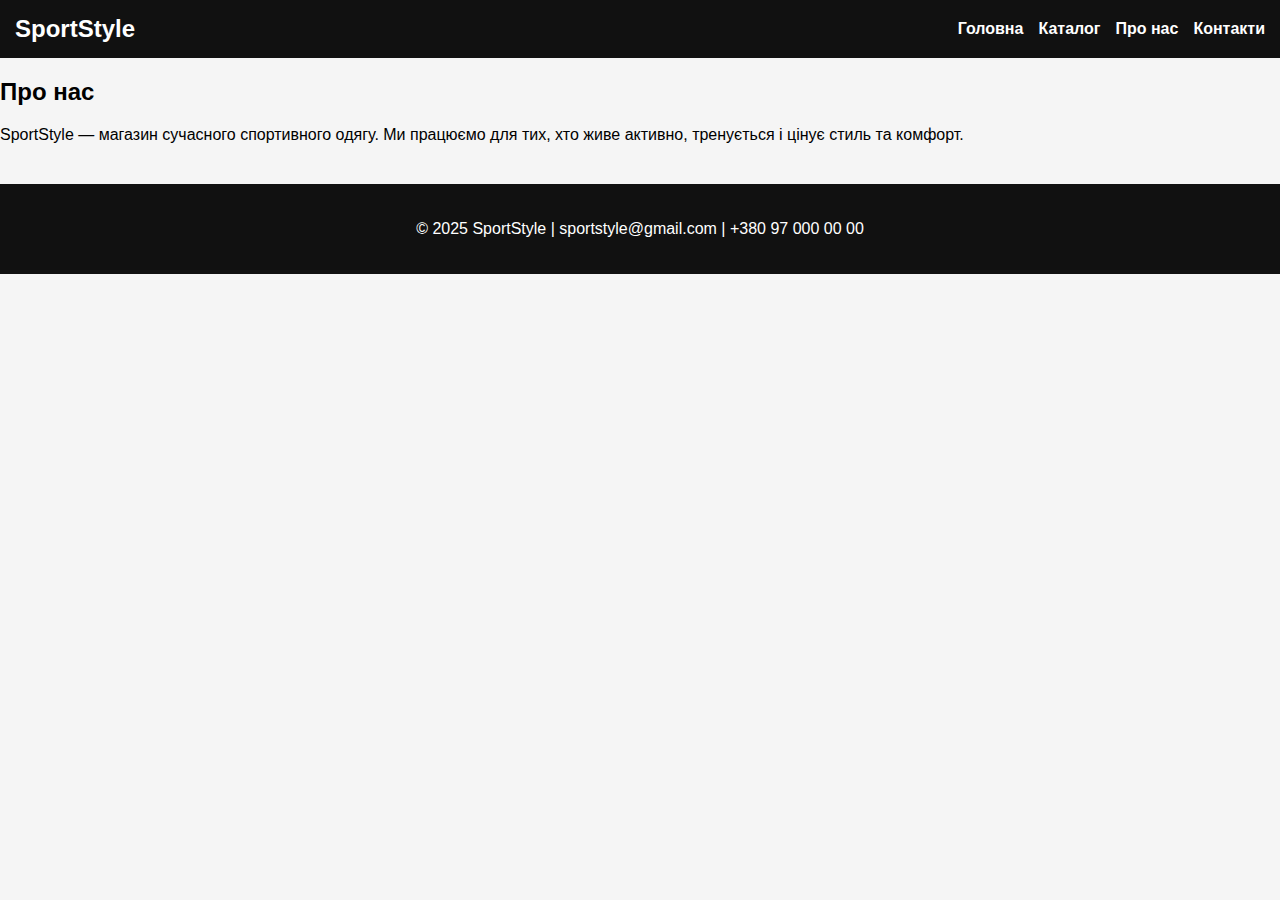
<file: about.html>
<!DOCTYPE html>
<html lang="uk">
<head>
<meta charset="UTF-8">
<meta name="viewport" content="width=device-width, initial-scale=1.0">
<title>Про нас</title>
<link rel="stylesheet" href="style.css">
</head>
<body>
<header>
  <div class="logo">SportStyle</div>
  <nav>
    <a href="index.html">Головна</a>
    <a href="catalog.html">Каталог</a>
    <a href="about.html">Про нас</a>
    <a href="contact.html">Контакти</a>
    <div class="burger" onclick="toggleMenu()">☰</div>
  </nav>
</header>

<main>
<h2>Про нас</h2>
<p>SportStyle — магазин сучасного спортивного одягу. Ми працюємо для тих, хто живе активно, тренується і цінує стиль та комфорт.</p>
</main>

<footer>
  <p>© 2025 SportStyle | sportstyle@gmail.com | +380 97 000 00 00</p>
</footer>

<script>
function toggleMenu(){
  const nav = document.querySelector('header nav');
  nav.classList.toggle('open');
}
</script>

</body>
</html>
</file>
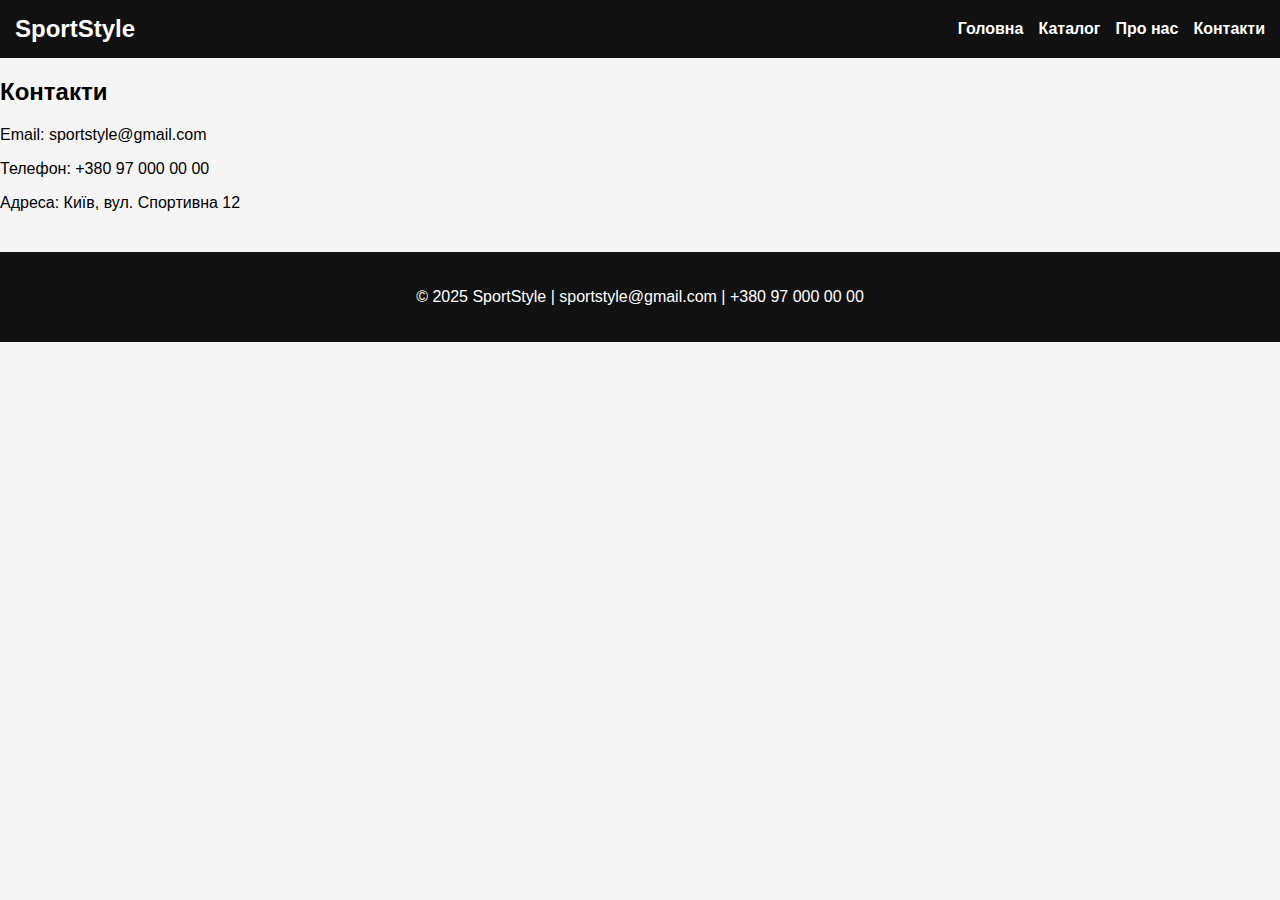
<file: contact.html>
<!DOCTYPE html>
<html lang="uk">
<head>
<meta charset="UTF-8">
<meta name="viewport" content="width=device-width, initial-scale=1.0">
<title>Контакти</title>
<link rel="stylesheet" href="style.css">
</head>
<body>
<header>
  <div class="logo">SportStyle</div>
  <nav>
    <a href="index.html">Головна</a>
    <a href="catalog.html">Каталог</a>
    <a href="about.html">Про нас</a>
    <a href="contact.html">Контакти</a>
    <div class="burger" onclick="toggleMenu()">☰</div>
  </nav>
</header>

<main>
<h2>Контакти</h2>
<p>Email: sportstyle@gmail.com</p>
<p>Телефон: +380 97 000 00 00</p>
<p>Адреса: Київ, вул. Спортивна 12</p>
</main>

<footer>
  <p>© 2025 SportStyle | sportstyle@gmail.com | +380 97 000 00 00</p>
</footer>

<script>
function toggleMenu(){
  const nav = document.querySelector('header nav');
  nav.classList.toggle('open');
}
</script>

</body>
</html>
</file>
<file: style.css>
body { font-family: Arial, sans-serif; margin:0; padding:0; background:#f5f5f5;}
header { background:#111; padding:15px; color:white; display:flex; justify-content:space-between; align-items:center; flex-wrap:wrap;}
header .logo { font-size:24px; font-weight:bold;}
nav { display:flex; gap:15px; align-items:center;}
nav a { color:white; text-decoration:none; font-weight:bold; transition:0.3s;}
nav a:hover { color:#00aeef;}
.burger { display:none; cursor:pointer; font-size:24px; }
@media(max-width:768px){ nav a{ display:none;} nav.open a{ display:block; margin:10px 0;} .burger{ display:block; } }

.hero { text-align:center; padding:40px; background:#eee;}
.hero h1 { font-size:36px; margin-bottom:20px;}
.hero img { max-width:90%; border-radius:10px; }

.cards { display:flex; gap:20px; flex-wrap:wrap; justify-content:center; margin:20px;}
.card { background:white; border-radius:10px; overflow:hidden; width:200px; text-align:center; box-shadow:0 2px 10px rgba(0,0,0,0.1); transition:0.3s;}
.card img { width:100%; height:180px; object-fit:cover;}
.card:hover { transform:scale(1.05); }

.products { display:flex; flex-wrap:wrap; gap:20px; justify-content:center; padding:20px;}
.products .card { width:200px; padding:10px;}

footer { text-align:center; background:#111; color:white; padding:20px; margin-top:40px;}
</file>
